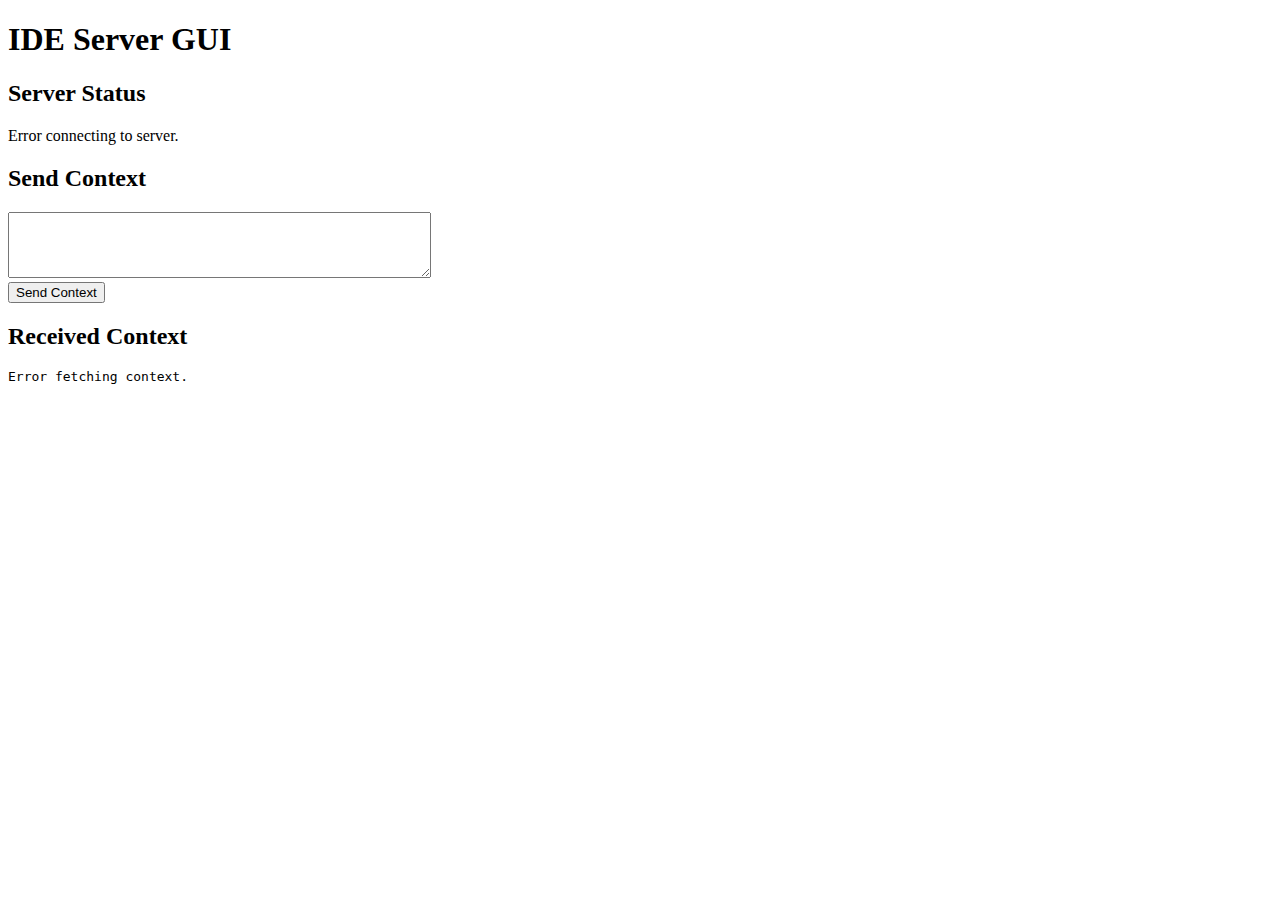
<file: gui/index.html>
<!DOCTYPE html>
<html lang="en">
<head>
    <meta charset="UTF-8">
    <meta name="viewport" content="width=device-width, initial-scale=1.0">
    <title>IDE Server GUI</title>
</head>
<body>
    <h1>IDE Server GUI</h1>

    <h2>Server Status</h2>
    <p id="status">Unknown</p>

    <h2>Send Context</h2>
    <textarea id="context-input" rows="4" cols="50"></textarea>
    <br>
    <button id="send-button">Send Context</button>

    <h2>Received Context</h2>
    <pre id="received-context"></pre>

    <script>
        const statusElement = document.getElementById('status');
        const contextInputElement = document.getElementById('context-input');
        const sendButtonElement = document.getElementById('send-button');
        const receivedContextElement = document.getElementById('received-context');

        // Check server status
        fetch('http://127.0.0.1:8001/')
            .then(response => response.json())
            .then(data => {
                statusElement.textContent = data.message;
            })
            .catch(error => {
                statusElement.textContent = 'Error connecting to server.';
                console.error('Error:', error);
            });

        // Send context
        sendButtonElement.addEventListener('click', () => {
            const contextData = {
                data: contextInputElement.value
            };

            fetch('http://127.0.0.1:8001/context', {
                method: 'POST',
                headers: {
                    'Content-Type': 'application/json',
                },
                body: JSON.stringify(contextData),
            })
            .then(response => response.json())
            .then(data => {
                console.log('Success:', data);
                // Refresh received context
                getContext();
            })
            .catch((error) => {
                console.error('Error:', error);
            });
        });

        // Get context
        function getContext() {
            fetch('http://127.0.0.1:8001/context')
                .then(response => response.json())
                .then(data => {
                    receivedContextElement.textContent = JSON.stringify(data, null, 2);
                })
                .catch(error => {
                    receivedContextElement.textContent = 'Error fetching context.';
                    console.error('Error:', error);
                });
        }

        // Initial fetch of context
        getContext();
    </script>
</body>
</html>
</file>
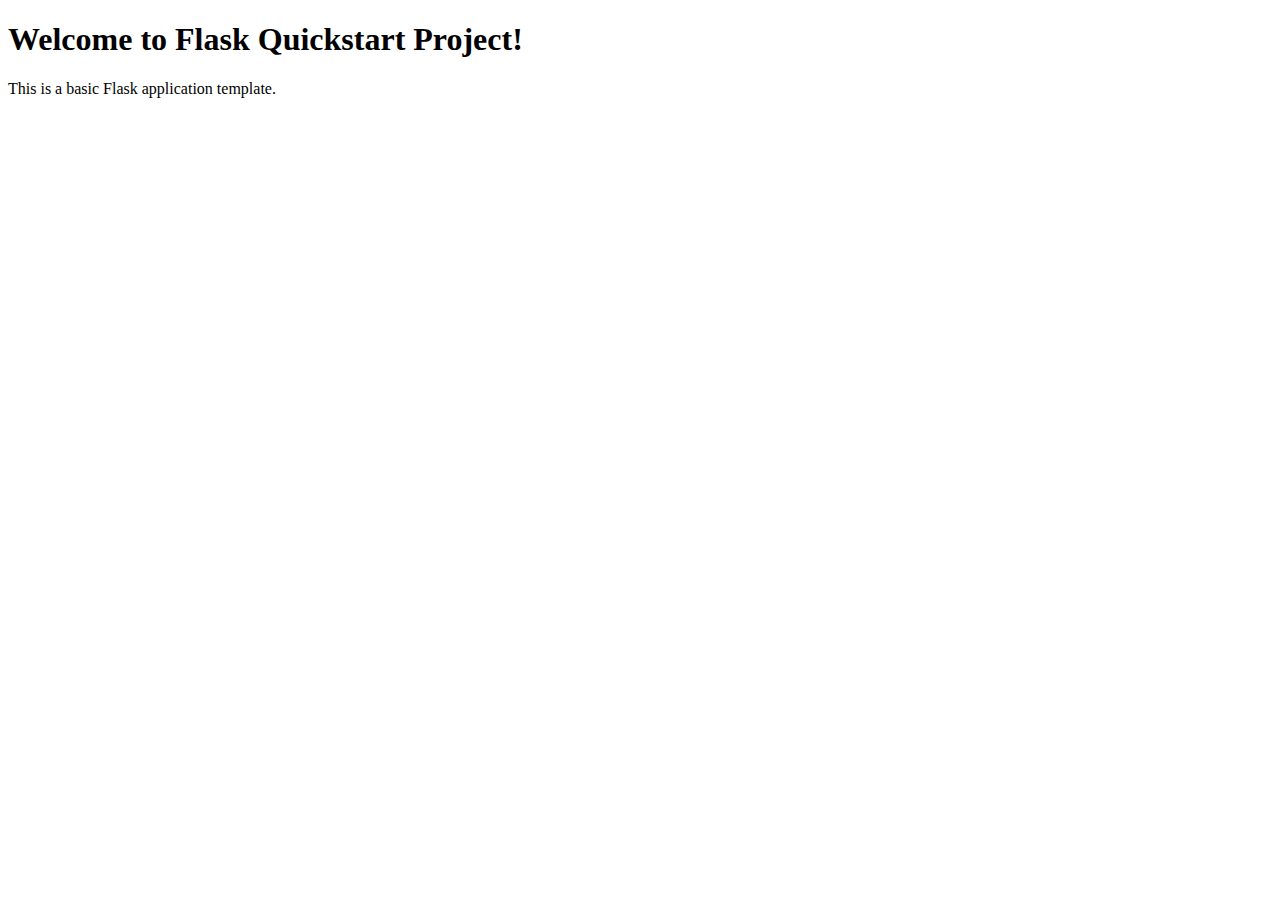
<file: projects/flaskquickstart-20231027t103000/templates/index.html>
<!DOCTYPE html>
<html lang="en">
<head>
    <meta charset="UTF-8">
    <meta name="viewport" content="width=device-width, initial-scale=1.0">
    <title>Flask Quickstart</title>
</head>
<body>
    <h1>Welcome to Flask Quickstart Project!</h1>
    <p>This is a basic Flask application template.</p>
</body>
</html>
</file>
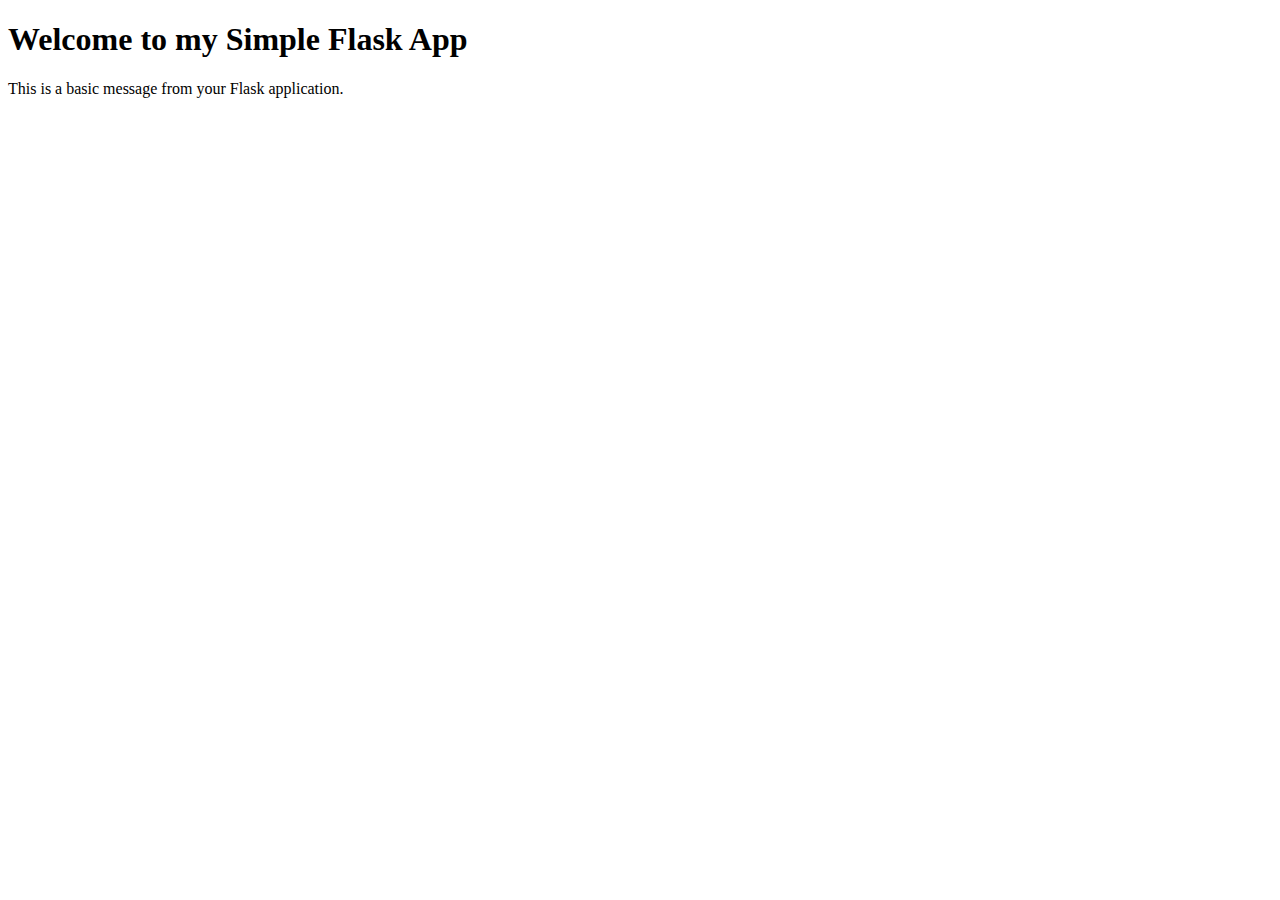
<file: projects/flasksimpleapp-20231027t103000/templates/index.html>
<!DOCTYPE html>
<html lang="en">
<head>
    <meta charset="UTF-8">
    <meta name="viewport" content="width=device-width, initial-scale=1.0">
    <title>Welcome to my Simple Flask App</title>
</head>
<body>
    <h1>Welcome to my Simple Flask App</h1>
    <p>This is a basic message from your Flask application.</p>
</body>
</html>
</file>
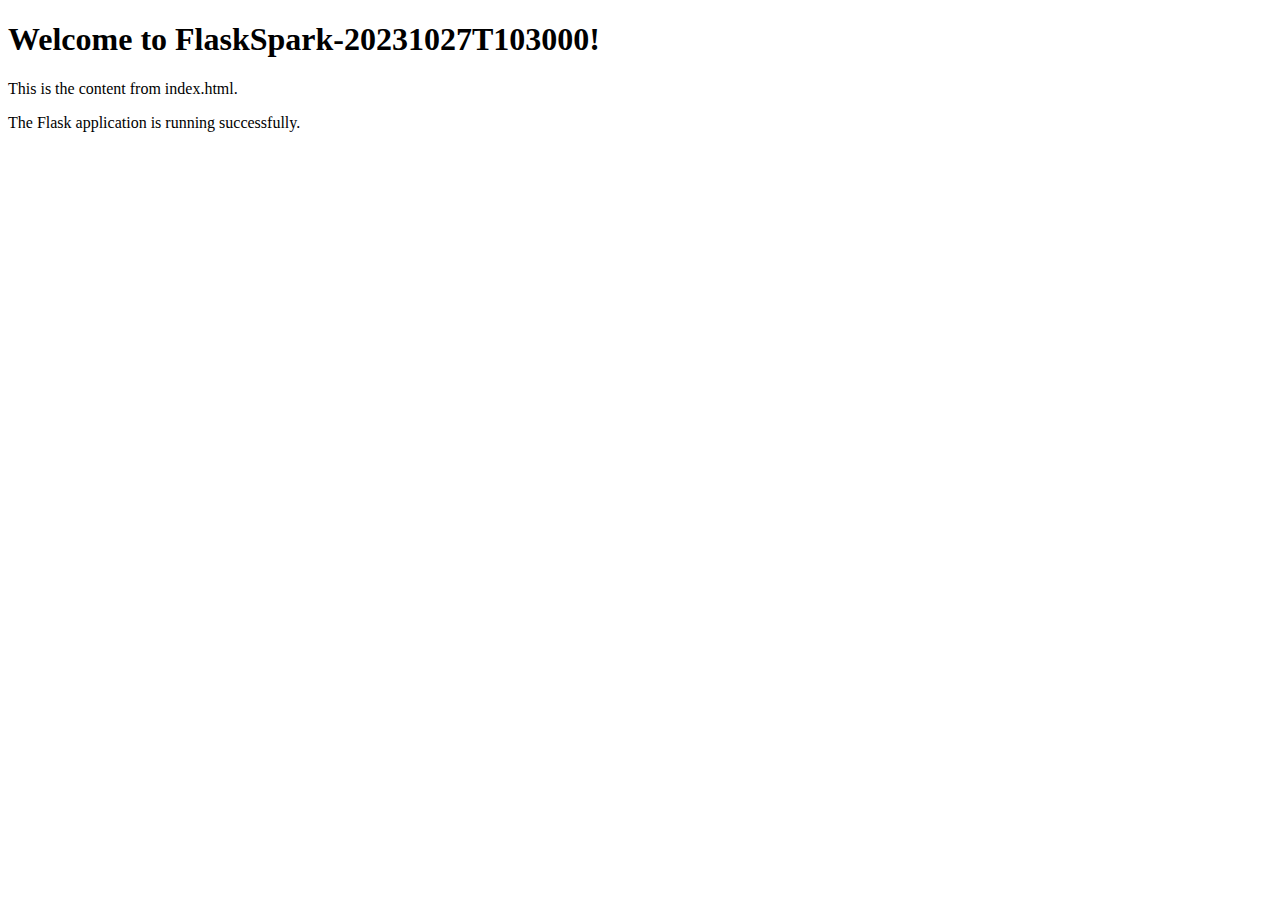
<file: projects/project-20251003_162245/templates/index.html>
<!DOCTYPE html>
<html lang="en">
<head>
    <meta charset="UTF-8">
    <meta name="viewport" content="width=device-width, initial-scale=1.0">
    <title>FlaskSpark Project</title>
</head>
<body>
    <h1>Welcome to FlaskSpark-20231027T103000!</h1>
    <p>This is the content from index.html.</p>
    <p>The Flask application is running successfully.</p>
</body>
</html>
</file>
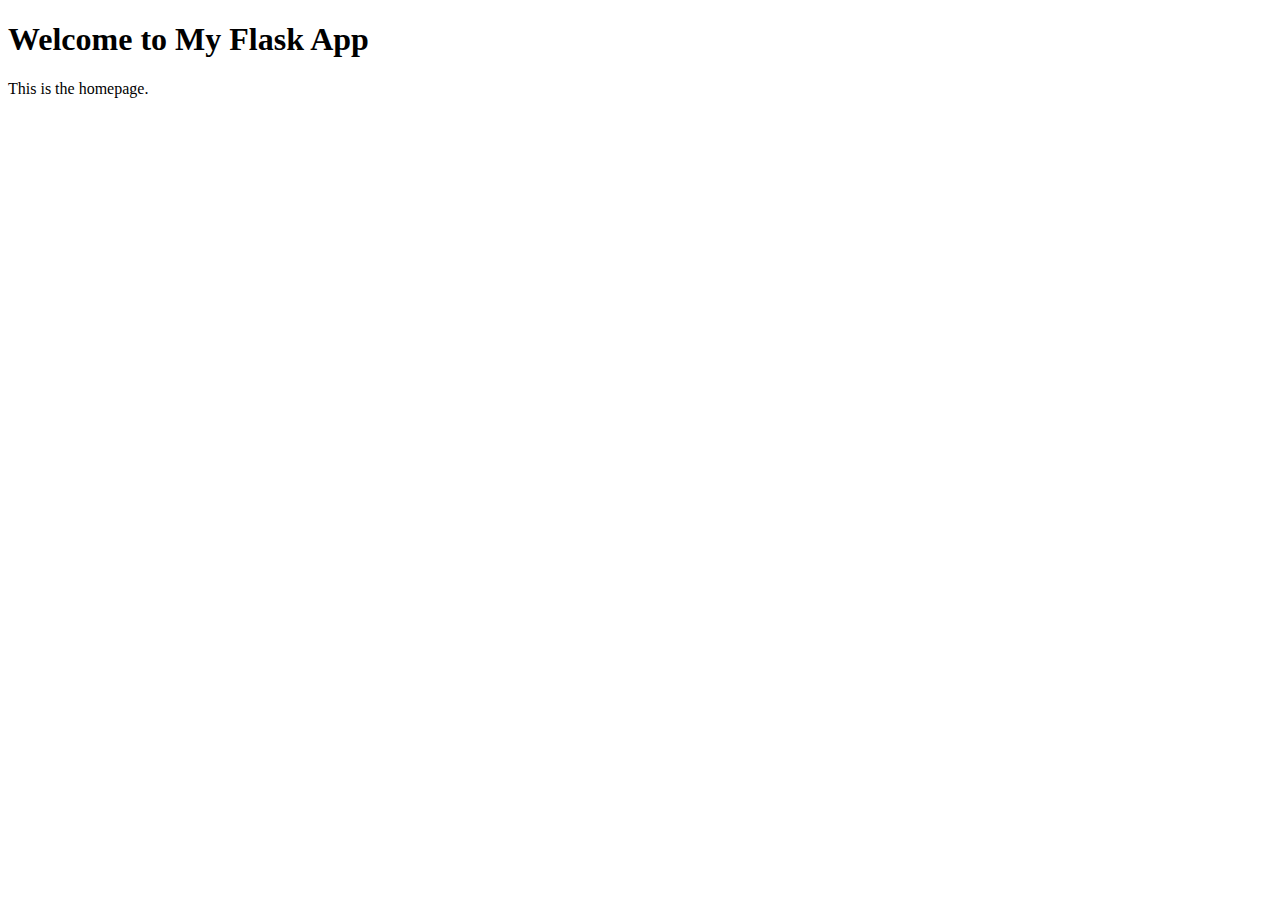
<file: projects/project-20251003_154508/FlaskQuickstart-20231027T103000/templates/index.html>
<!DOCTYPE html>
<html lang="en">
<head>
    <meta charset="UTF-8">
    <meta name="viewport" content="width=device-width, initial-scale=1.0">
    <title>Flask Quickstart App</title>
</head>
<body>
    <h1>Welcome to My Flask App</h1>
    <p>This is the homepage.</p>
</body>
</html>
</file>
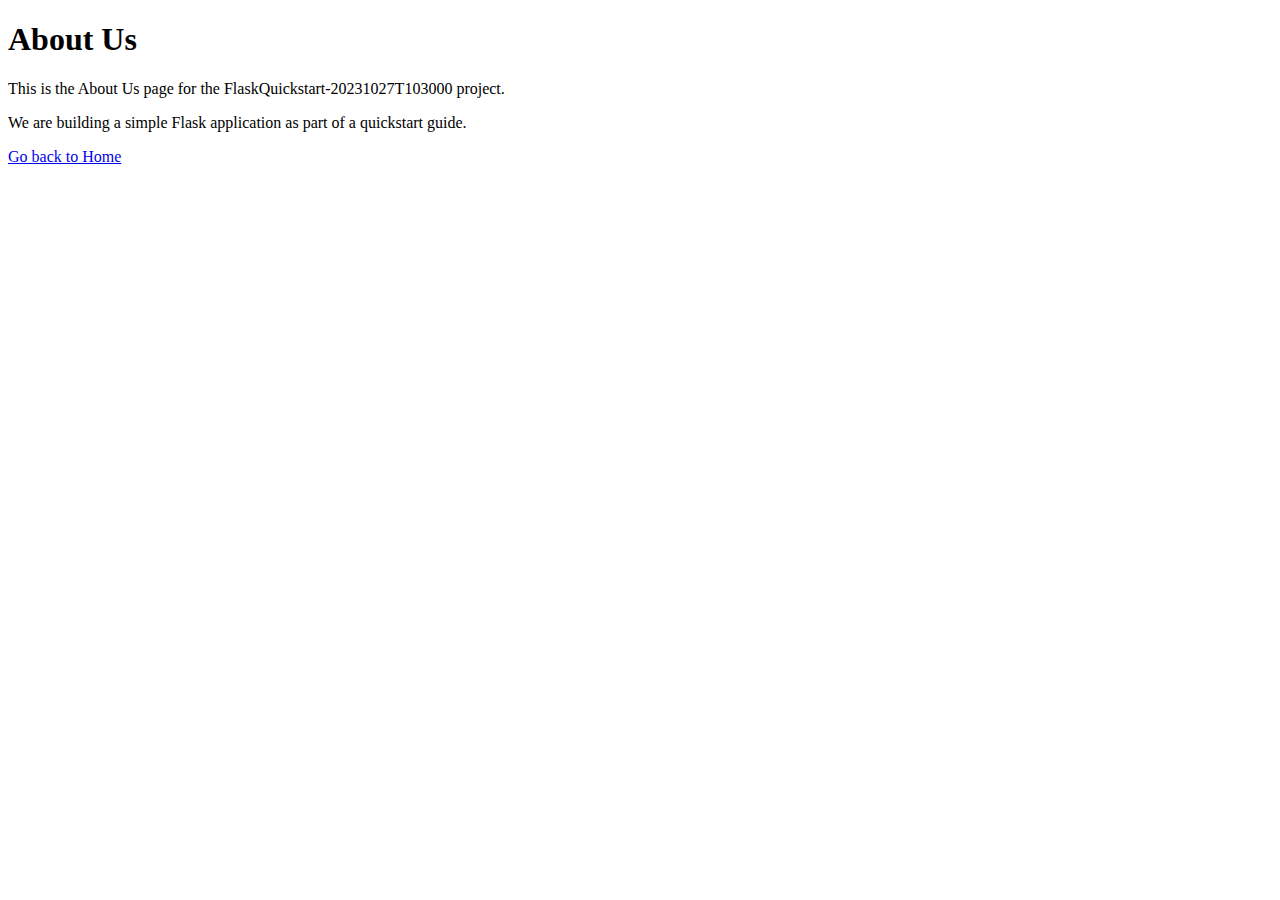
<file: projects/project-20251003_154508/FlaskQuickstart-20231027T103000/templates/about.html>
<!DOCTYPE html>
<html lang="en">
<head>
    <meta charset="UTF-8">
    <meta name="viewport" content="width=device-width, initial-scale=1.0">
    <title>About Us</title>
</head>
<body>
    <h1>About Us</h1>
    <p>This is the About Us page for the FlaskQuickstart-20231027T103000 project.</p>
    <p>We are building a simple Flask application as part of a quickstart guide.</p>
    <p><a href="/">Go back to Home</a></p>
</body>
</html>
</file>
